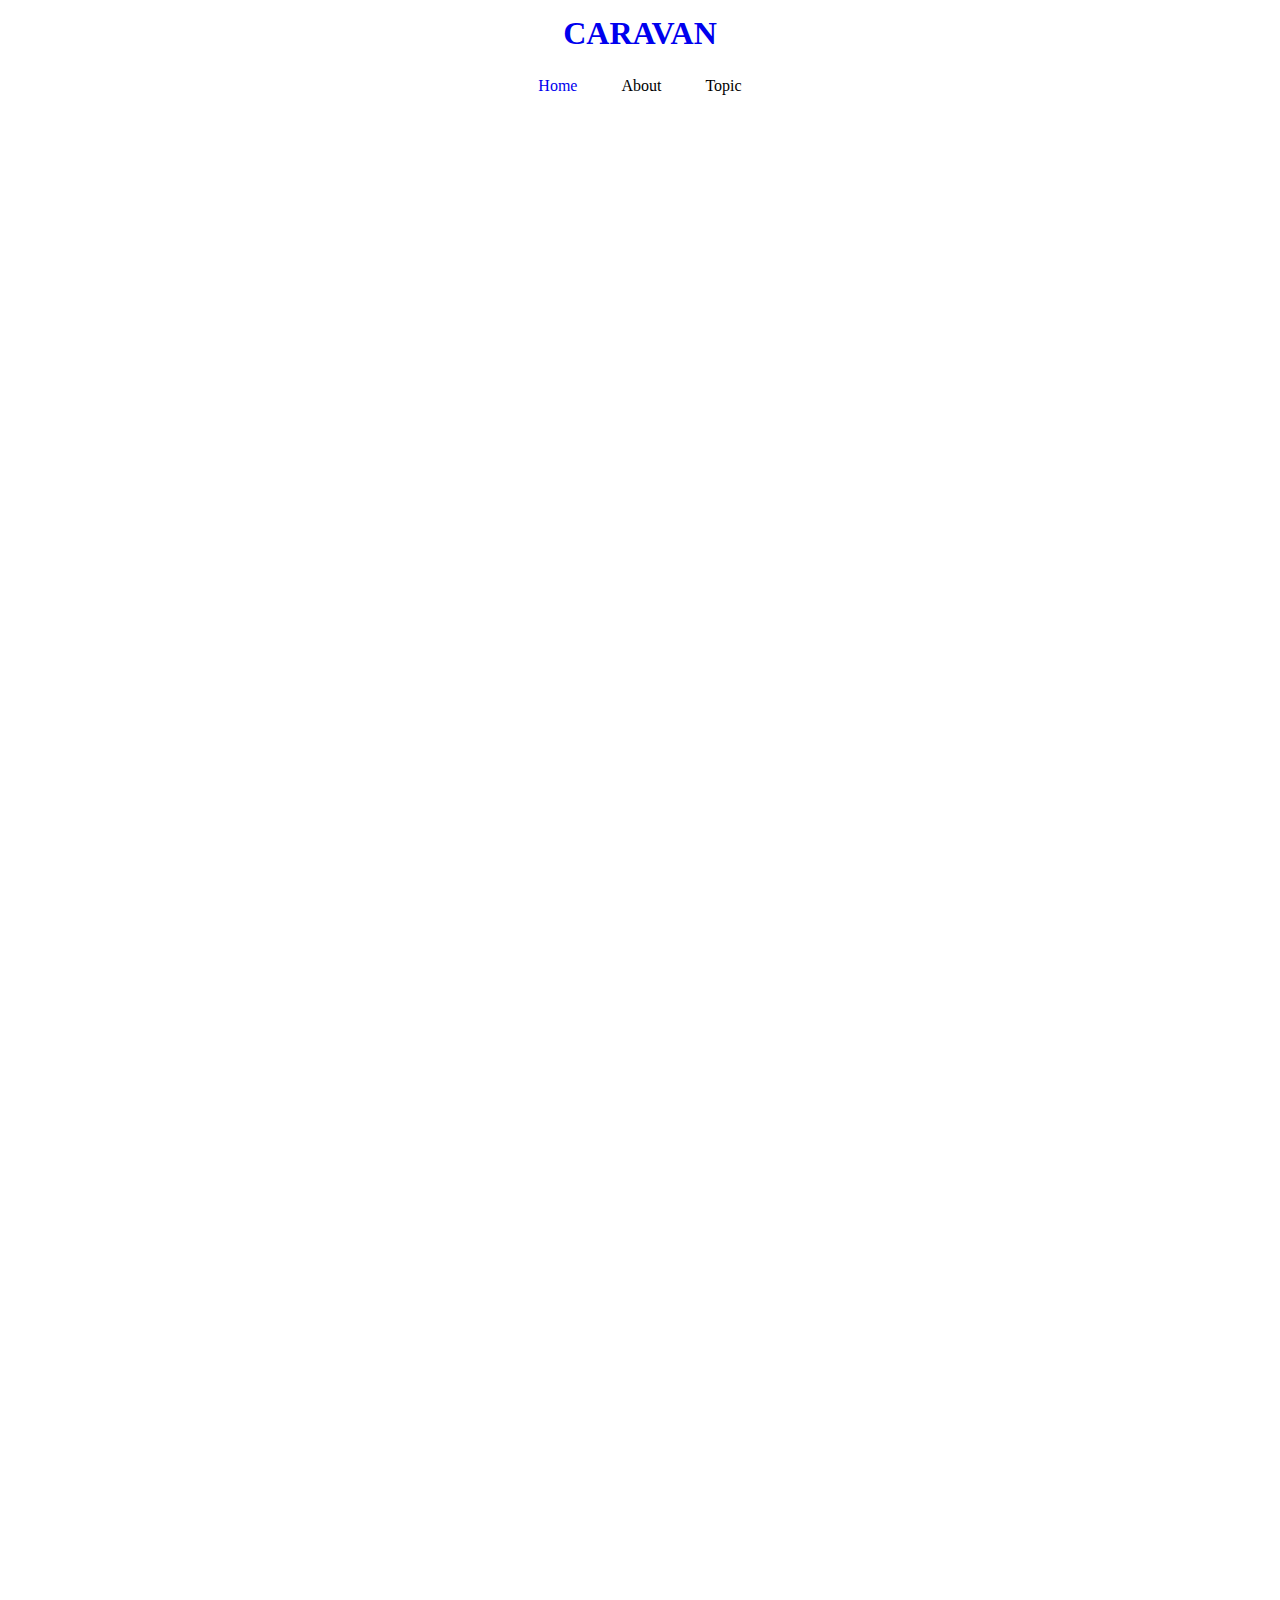
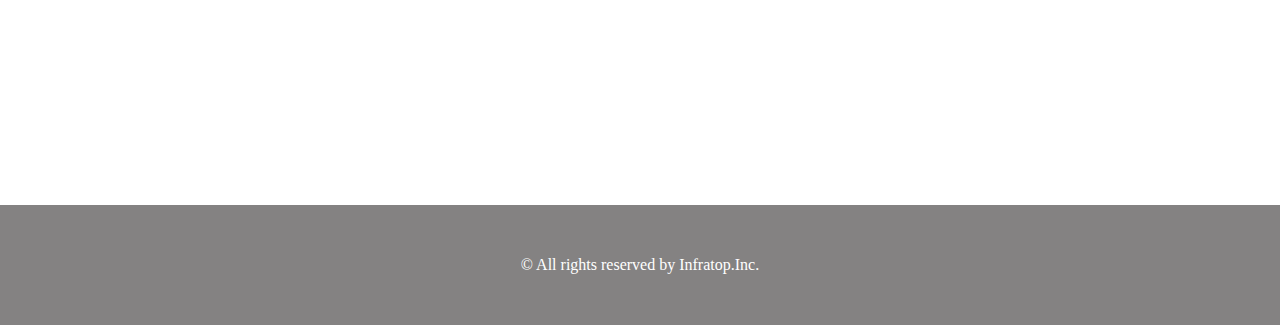
<file: caravan/index.html>
<!DOCTYPE html>
<html lang="ja">
  <head>
    <meta charset="utf-8" />
    <link rel="stylesheet" href="style.css">
    <title>CARAVAN</title>
  </head>
  <body>
    <!-- header -->
    <header>
      <h1 class="heading">
        <a href="index.html">
          CARAVAN
        </a>
      </h1>
    </header>

    <!-- navigation -->
    <nav>
      <ul class="nav-list">
        <li class="nav-list-item">
          <a href="index.html">Home</a>
        </li>
        <li class="nav-list-item">About</li>
        <li class="nav-list-item">Topic</li>
      </ul>
    </nav>

    <!-- main-visual -->
    <div class="main-visual">
      <div class="main-visual-content"></div>
    </div>

    <!-- main -->
    <div class="main">
      <div class="blog"></div>
      <div class="sidebar"></div>
    </div>

    <!-- footer -->
    <footer>
      <p class="footer-text">© All rights reserved by Infratop.Inc.</p>
    </footer>
  </body>
</html>
</file>
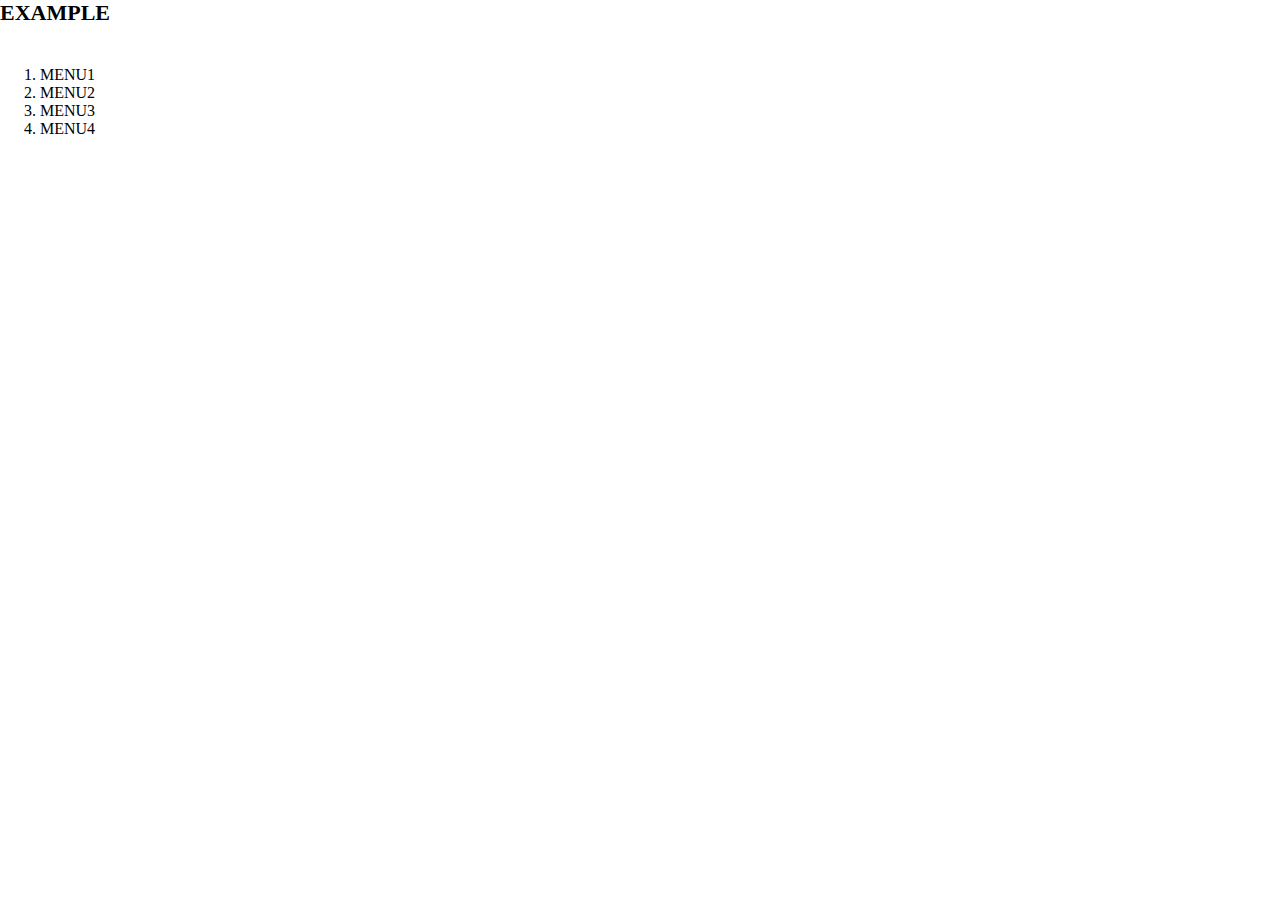
<file: Q3/index.html>
<!DOCTYPE html>
<html lang="ja">
  <head>
    <meta charset="utf-8">
    <link rel="stylesheet" href="style.css">
    <title>Question 3</title>
  </head>
  <body>
    <header>
      <h1 class="headline">EXAMPLE</h1>
      <nav class="nav">
        <ol class="list">
          <li class="list-item">MENU1</li>
          <li class="list-item">MENU2</li>
          <li class="list-item">MENU3</li>
          <li class="list-item">MENU4</li>
        </ol>
      </nav>
    </header>
  </body>
</html>
</file>
<file: caravan/style.css>
* {
  margin: 0;
  padding: 0;
  box-sizing: border-box;
}

a {
  text-decoration: none;
}

header {
  width: 90%;
  padding: 15px 0;
  margin: 0 auto;
  text-align: center;
}

header .heading {
  font-size: 32px;
}

.nav-list {
  text-align: center;
  padding: 10px 0;
  margin: 0 auto;
}

.nav-list-item {
  list-style: none;
  display: inline-block;
  margin: 0 20px;
}

.main-visual {
  width: 100%;
  height: 300px;
}

.main-visual-content {
  width: 350px;
  height: 300px;
}

.main {
  width: 840px;
  /* height: 1400px; */
  /* background-color: green; */
  display: flex;
  justify-content: center;
  margin: 0 auto;
}

.blog {
  width: 600px;
  height: 1400px;
}

.sidebar {
  width: 240px;
  height: 1400px;
}

footer {
  width: 100%;
  height: 120px;
  text-align: center;
  line-height: 120px;
  background-color: #848282;
}

.footer-text {
  color: #fff;
}
</file>
<file: Q3/style.css>
* {
  margin: 0;
  padding: 0;
  box-sizing: border-box;
}

header {
  width: 10%;
}

.headline {
  font-size: 22px;
}

.nav {
  text-align: center;
}

.list {
  padding: 40px;
}
</file>
